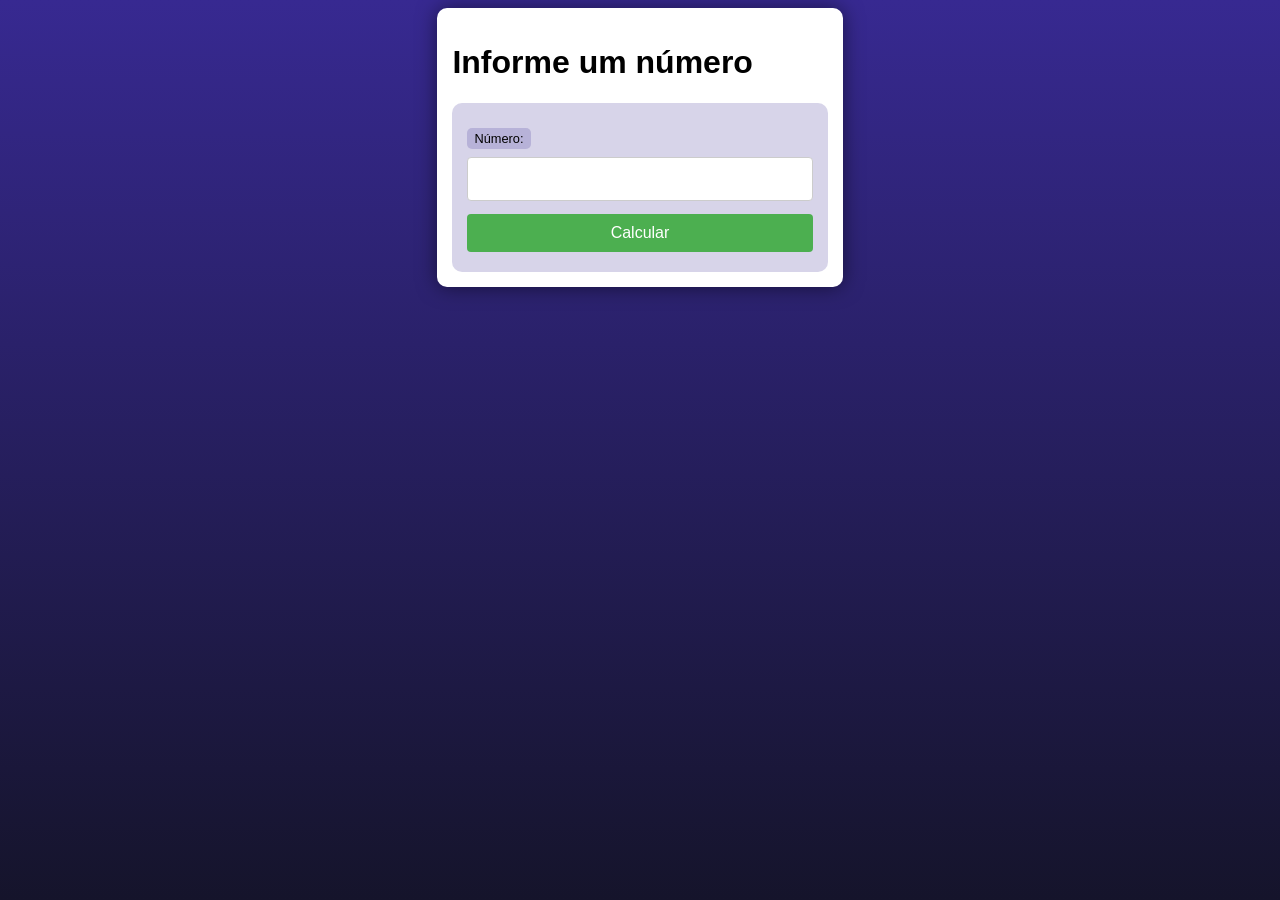
<file: correcao_desafios/d001/index.html>
<!DOCTYPE html>
<html lang="pt-br">
<head>
    <meta charset="UTF-8">
    <meta http-equiv="X-UA-Compatible" content="IE=edge">
    <meta name="viewport" content="width=device-width, initial-scale=1.0">
    <link rel="stylesheet" href="style.css">
    <title>Antecessor e Sucessor</title>
</head>
<body>
    <main>
        <h1>Informe um número</h1>
        <form action="antecessor_sucessor.php" method="get">
            <label for="num">Número: </label>
            <input type="number" name="num" id="num">
            <input type="submit" value="Calcular">
        </form>
    </main>
</body>
</html>
</file>
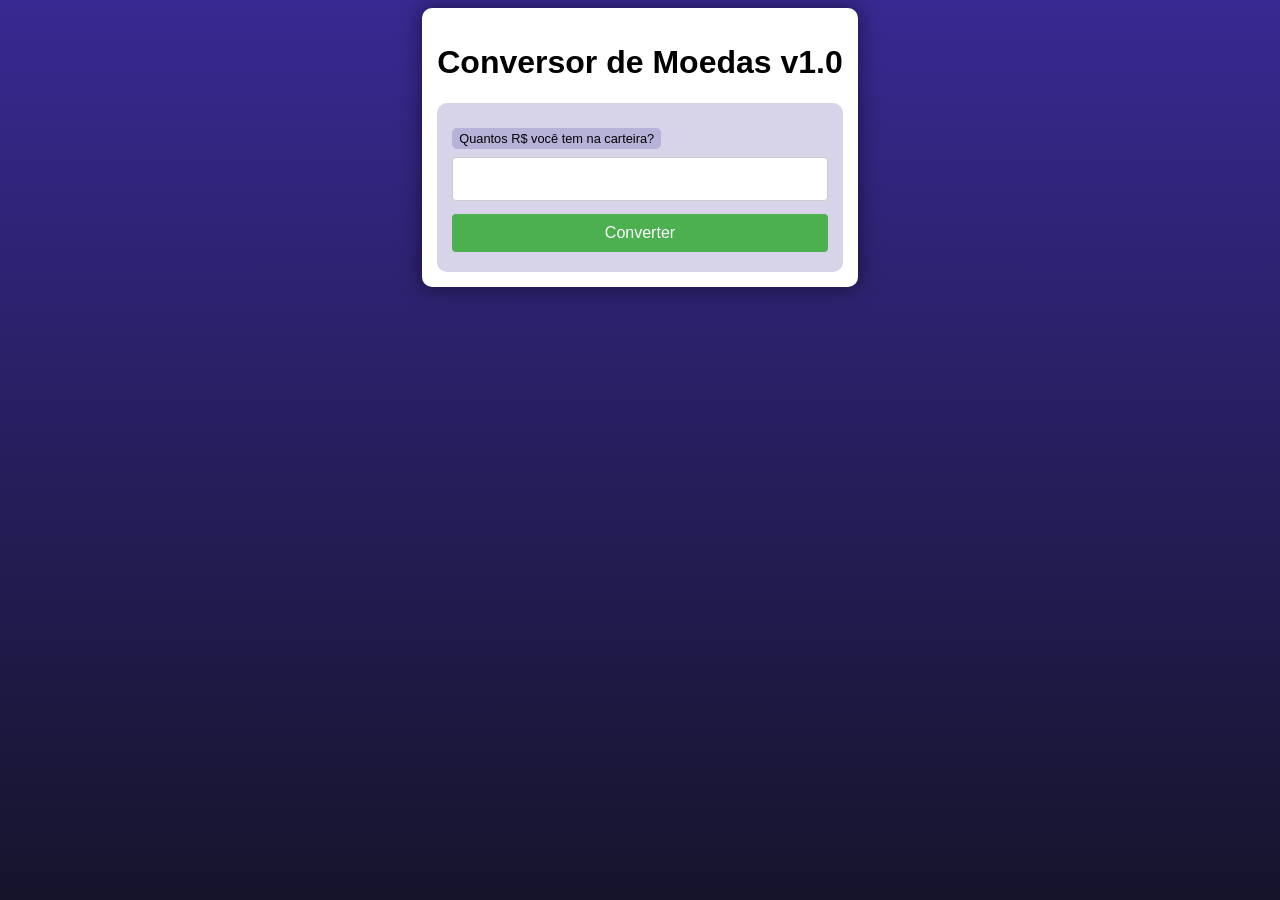
<file: correcao_desafios/d003/index.html>
<!DOCTYPE html>
<html lang="en">
<head>
    <meta charset="UTF-8">
    <meta http-equiv="X-UA-Compatible" content="IE=edge">
    <meta name="viewport" content="width=device-width, initial-scale=1.0">
    <title>Conversor de Moedas v1.0</title>
    <link rel="stylesheet" href="style.css">
</head>
<body>
    <main>
        <h1>Conversor de Moedas v1.0</h1>
        <form action="conversao_v1.php" method="get">
            <label for="din">Quantos R$ você tem na carteira?</label>
            <input type="number" name="din" id="din" step="0.01">
            <input type="submit" value="Converter">
        </form>
    </main>
</body>
</html>
</file>
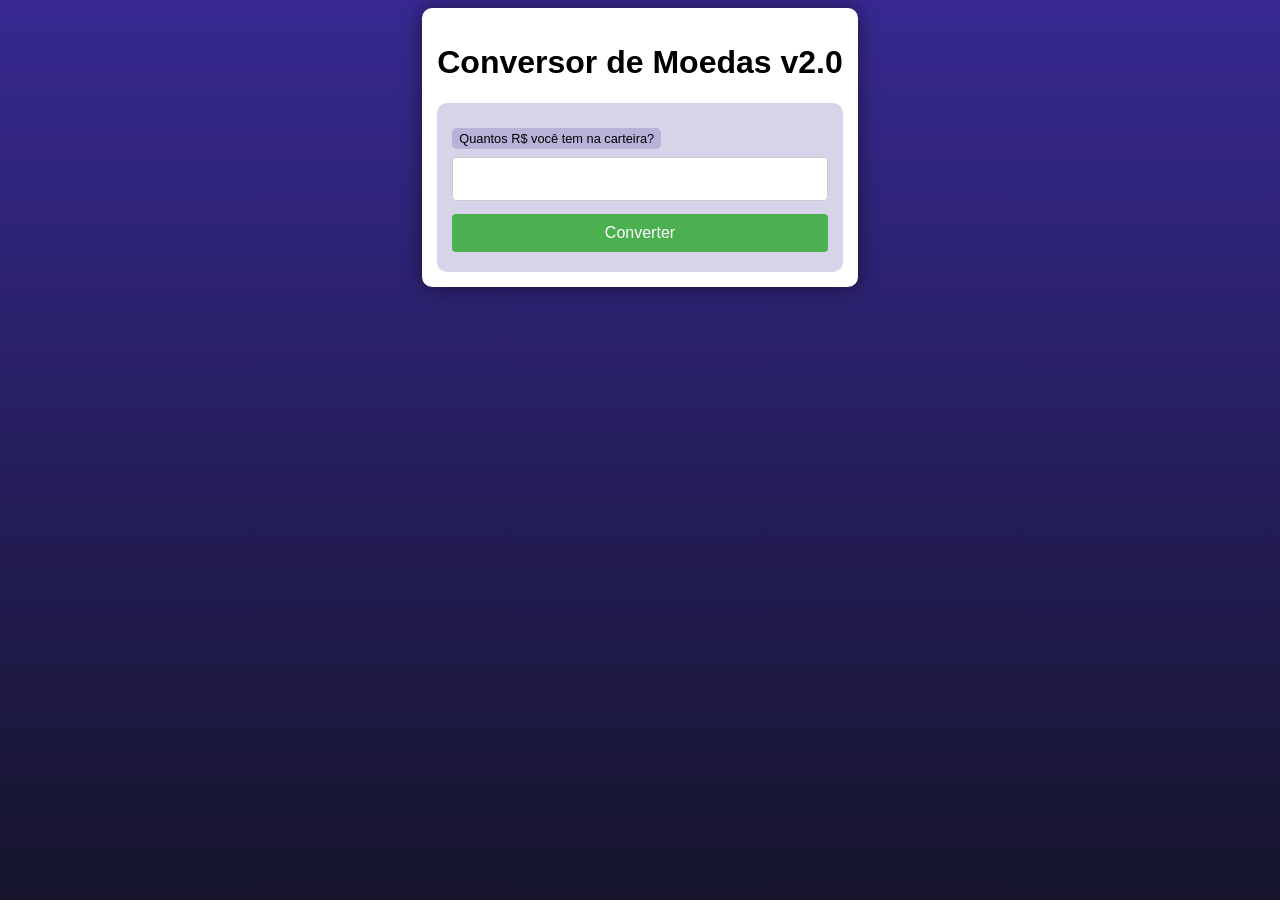
<file: correcao_desafios/d004/index.html>
<!DOCTYPE html>
<html lang="pt-br">
<head>
    <meta charset="UTF-8">
    <meta http-equiv="X-UA-Compatible" content="IE=edge">
    <meta name="viewport" content="width=device-width, initial-scale=1.0">
    <title>Conversor de Moedas v1.0</title>
    <link rel="stylesheet" href="style1.css">
</head>
<body>
    <main>
        <h1>Conversor de Moedas v2.0</h1>
        <form action="conversao_v2.php" method="get">
            <label for="din">Quantos R$ você tem na carteira?</label>
            <input type="number" name="din" id="din" step="0.01">
            <input type="submit" value="Converter">
            
        </form>
    </main>
</body>
</html>
</file>
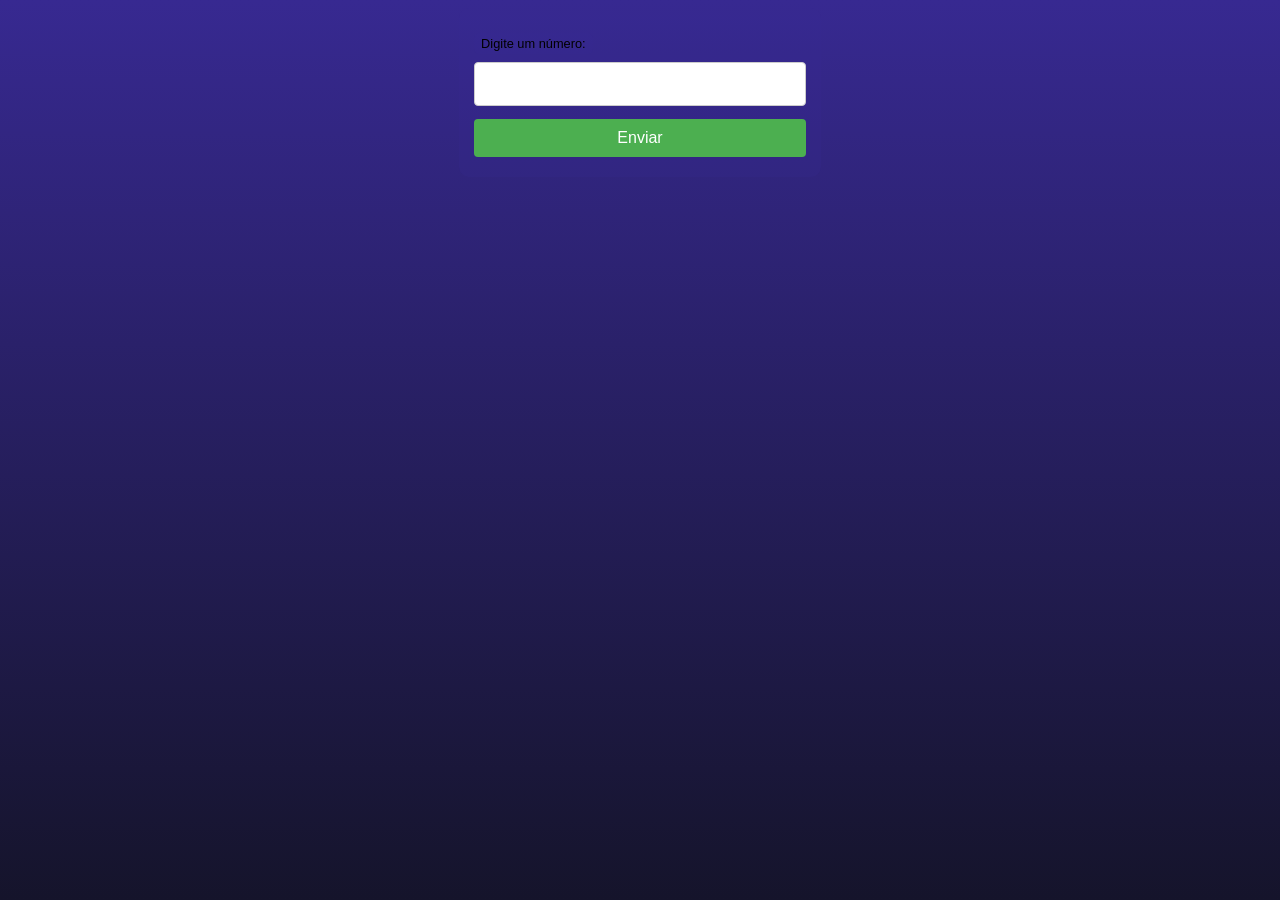
<file: desafios/desafio001/index.html>
<!DOCTYPE html>
<html lang="pt-br">
<head>
    <meta charset="UTF-8">
    <meta http-equiv="X-UA-Compatible" content="IE=edge">
    <meta name="viewport" content="width=device-width, initial-scale=1.0">
    <link rel="stylesheet" href="style.css">
    <title>Antecessor e Sucessor</title>
</head>
<body>
    <form action="index.php" method="get">
    <label for="numero">Digite um número: </label>
    <input type="number" name="numero">
    <input type="submit" value="Enviar">
    </form>
</body>
</html>
</file>
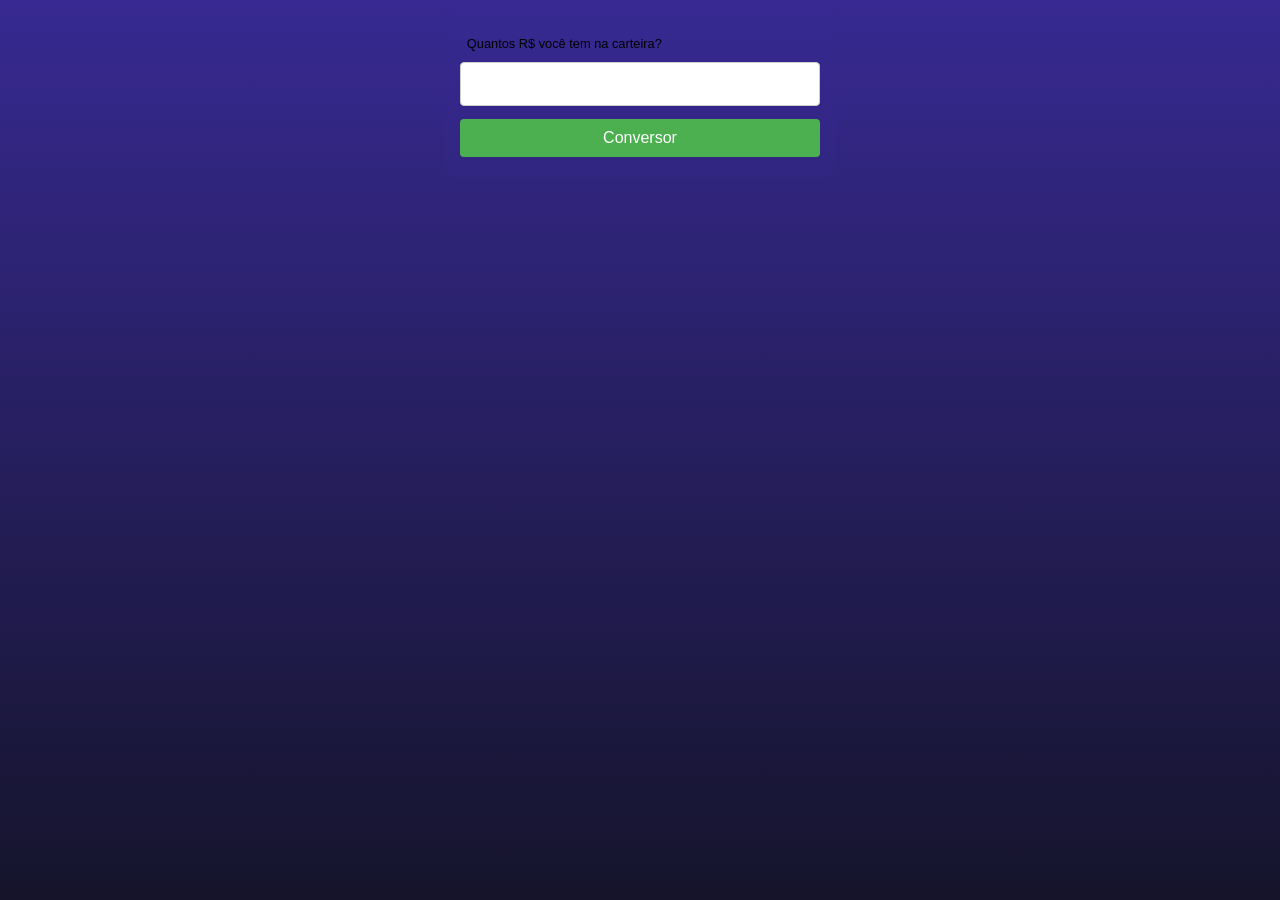
<file: desafios/desafio003/index.html>
<!DOCTYPE html>
<html lang="pt-br">
<head>
    <meta charset="UTF-8">
    <meta http-equiv="X-UA-Compatible" content="IE=edge">
    <meta name="viewport" content="width=device-width, initial-scale=1.0">
    <link rel="stylesheet" href="style.css">
    <title>Conversor de Moedas v1.0</title>
</head>
<body>
    <form action="conversao_v1.php" method="get">
    <label for="numero">Quantos R$ você tem na carteira? </label>
    <input type="text" name="numero">
    <input type="submit" value="Conversor">
    </form>
</body>
</html>
</file>
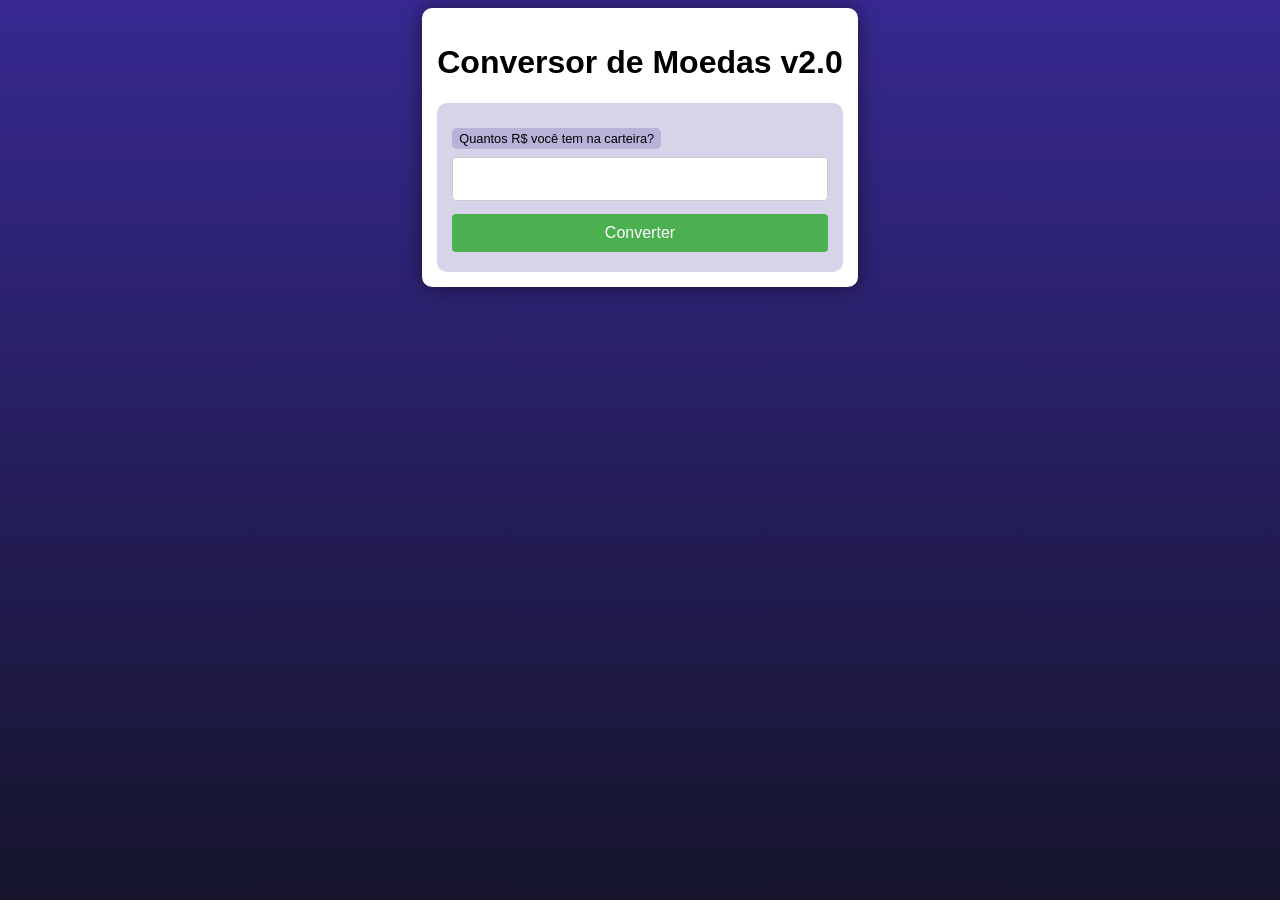
<file: desafios/desafio004/index.html>
<!DOCTYPE html>
<html lang="pt-br">
<head>
    <meta charset="UTF-8">
    <meta http-equiv="X-UA-Compatible" content="IE=edge">
    <meta name="viewport" content="width=device-width, initial-scale=1.0">
    <link rel="stylesheet" href="style.css">
    <title>Conversor de Moedas v2.0</title>
</head>
<body>
    <main>
        <h1>Conversor de Moedas v2.0</h1>
        <form action="conversao_v2.php" method="get">
            <label for="dinheiro">Quantos R$ você tem na carteira?</label>
            <input type="number" name="dinheiro" step="0.01">
            <input type="submit" value="Converter">
        </form>
    </main>
</body>
</html>
</file>
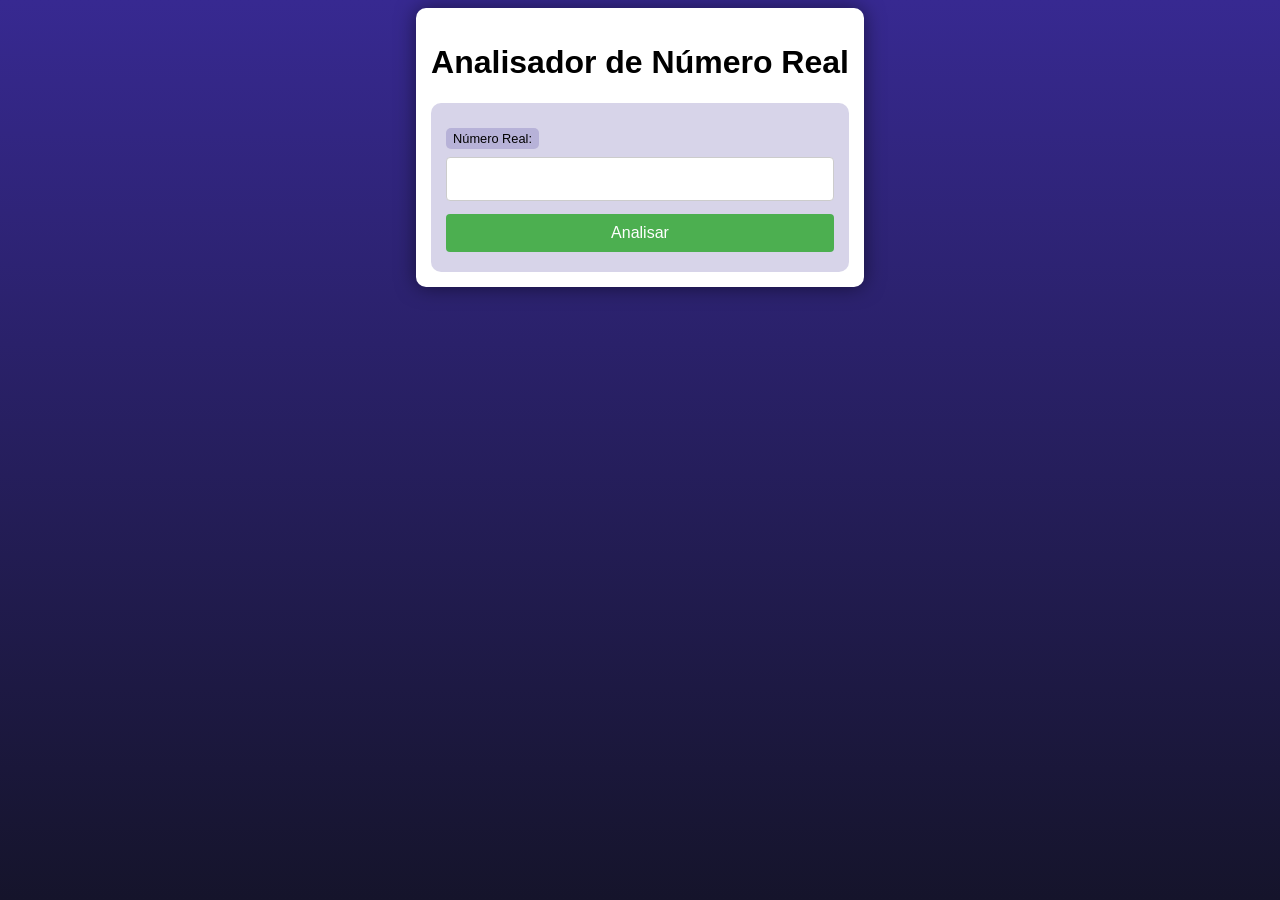
<file: desafios/desafio005/index.html>
<!DOCTYPE html>
<html lang="pt-br">
<head>
    <meta charset="UTF-8">
    <meta http-equiv="X-UA-Compatible" content="IE=edge">
    <meta name="viewport" content="width=device-width, initial-scale=1.0">
    <link rel="stylesheet" href="style.css">
    <title>Analisador de Número Real</title>
</head>
<body>
    <main>
        <h1>Analisador de Número Real</h1>
    <form action="analisa_numero.php" method="get">
        <label for="number">Número Real: </label>
        <input type="number" name="number" step="0.001">
        <input type="submit" value="Analisar">
    </form>
    </main>
    
</body>
</html>
</file>
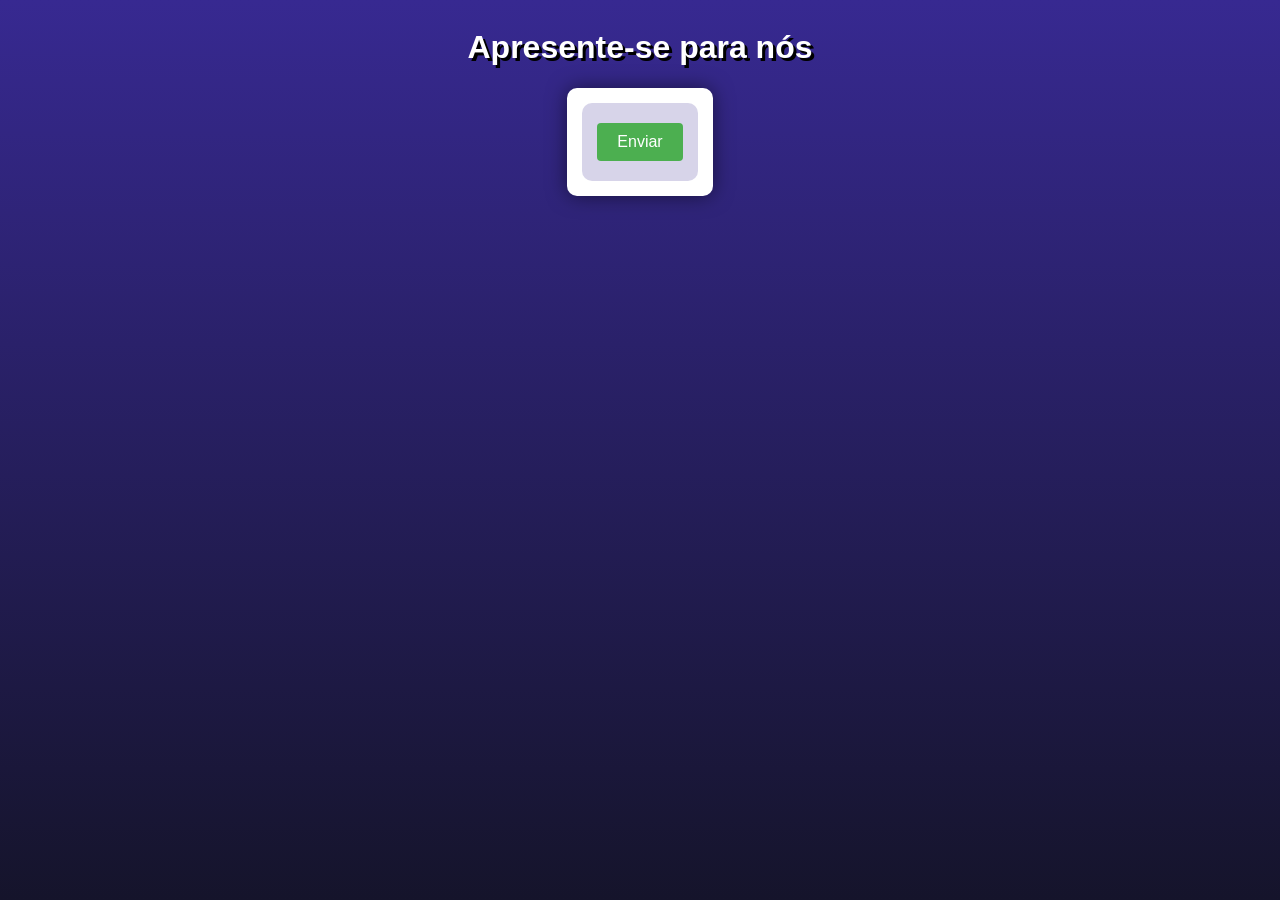
<file: exercicios/exe004/index.html>
<!DOCTYPE html>
<html lang="pt-br">
<head>
    <meta charset="UTF-8">
    <meta http-equiv="X-UA-Compatible" content="IE=edge">
    <meta name="viewport" content="width=device-width, initial-scale=1.0">
    <link rel="stylesheet" href="style.css">
    <title>Interação com Formulários</title>
</head>
<body>
    <header>
        <h1>Apresente-se para nós</h1>
    </header>
    <section>
        <form action="cad.php" method="get">
            <input type="submit" value="Enviar">
        </form>
    </section>
    
</body>
</html>
</file>
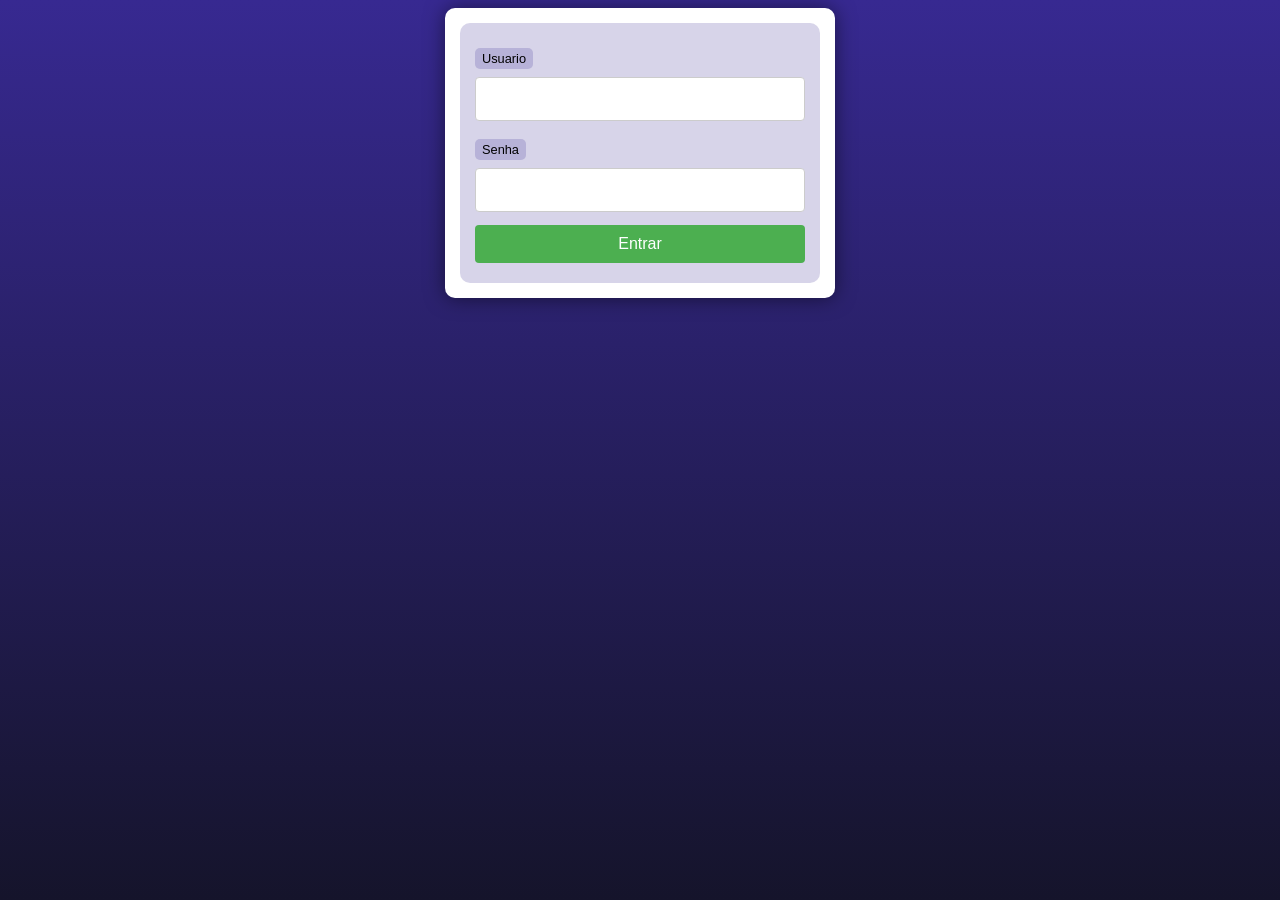
<file: exercicios/exe005/form.html>
<!DOCTYPE html>
<html lang="pt-br">
<head>
    <meta charset="UTF-8">
    <meta http-equiv="X-UA-Compatible" content="IE=edge">
    <meta name="viewport" content="width=device-width, initial-scale=1.0">
    <link rel="stylesheet" href="style.css">
    <title>Exercício PHP</title>
</head>
<body>
    <main>
        <form action="superglobais.php?tipo=Aluno&turno=Noite" method="post">
            <label for="usu">Usuario</label>
            <input type="text" name="usu" id="usu">
            <label for="sen">Senha</label>
            <input type="password" name="sen" id="sen">
            <input type="submit" value="Entrar">
        </form>
    </main>
</body>
</html>
</file>
<file: correcao_desafios/d001/style.css>
@charset "UTF-8";

* {
    font-family: Verdana, Geneva, Tahoma, sans-serif;
    box-sizing: border-box;
}

/* ELEMENTOS DA INTERFACE */

body {
    background-color: #15142b;
    background-image: linear-gradient(180deg, #372991, #15142b);
    background-repeat: no-repeat;
    background-position: center center;
    background-size: cover;
    background-attachment: fixed;

    display: flex;
    flex-direction: column;
    flex-wrap: nowrap;
    justify-content: center;
    align-items: center;
}

header, main, section, article {
    max-width: 700px;
}

header > h1 {
    color: white;
    text-shadow: 3px 3px 0px black;
}

main, section, article {
    background-color: white;
    padding: 15px;
    margin-bottom: 20px;
    border-radius: 10px;
    box-shadow: 0px 0px 20px rgba(0, 0, 0, 0.502);
}

footer {
    display: block;
    width: 100vw;
    background-color: #291f6c;
    color: white;
    text-align: center;
    margin-top: auto;
    padding: 5px;
}

p {
    text-align: justify;
    line-height: 1.5em;
}

h2, h3, h4 {
    color: #372991;
    margin: 0 0 10px 0;
}

a {
    color: #15142b;
    background-color: rgba(55, 41, 145, 0.1);
    padding: 0 3px;
    font-weight: 600;
    text-decoration: none;
    border-bottom: .5px dotted #372991;
}

a:hover {
    color: #372991;
    border-bottom: 1px solid #372991;
}

/* TABELAS E LISTAS */

table {
    min-width: 400px;
    border-spacing: 0px;
    border: 0.5px solid #372991;
    margin: 10px auto;
}

table th {
    background-color: #372991;
    color: white;
    padding: 5px;
    text-align: left;
}

table td {
    padding: 5px;
}

table tr {
    background-color: rgba(55, 41, 145, 0.05);
}

table tr:nth-child(odd) {
    background-color: rgba(55, 41, 145, 0.3);
}

table.divisao {
    border: 1px solid white;
}

table.divisao td {
    background-color: white;
    padding: 20px;
    text-align: center;
    font-size: 2.5em;
}

table.divisao  tr:nth-child(1) td:nth-child(2) {
    border-bottom: 3px solid black;
    border-left: 3px solid black;
}

table.divisao tr:nth-child(2) td:nth-child(2) {
    border-left: 3px solid black;
}

table.divisao tr:nth-child(2) td:nth-child(1) {
    text-decoration: underline;
}

ul > li::marker {
    color: #372991;
}

/* ELEMENTOS DE FORMULÁRIO */

form {
    background-color: rgba(55, 41, 145, 0.2);
    padding: 15px;
    border-radius: 10px;
}

form label {
    display: block;
    width: fit-content;
    font-size: 0.8em;
    font-weight: 100;
    background-color: rgba(55, 41, 145, 0.2);
    padding: 3px 7px;
    margin-top: 10px;
    margin-bottom: 0px;
    border-radius: 5px;
}

input[type=text], [type=number], select, input[type=date], input[type=date], input[type=datetime], input[type=email], input[type=month], input[type=password], input[type=range], input[type=tel], input[type=time], input[type=week] {
    width: 100%;
    padding: 12px 20px;
    font-size: 1em;
    margin: 8px 0;
    display: inline-block;
    border: 1px solid #ccc;
    border-radius: 4px;
    box-sizing: border-box;
}
  
input[type=submit] {
    width: 100%;
    background-color: #4CAF50;
    font-size: 1em;
    color: white;
    padding: 10px 20px;
    margin: 5px 0;
    border: none;
    border-radius: 4px;
    cursor: pointer;
}
  
input[type=submit]:hover {
    background-color: #45a049;
}

input[type=reset] {
    width: 100%;
    background-color: #eb9903;
    font-size: 1em;
    color: white;
    padding: 10px 20px;
    margin: 5px 0;
    border: none;
    border-radius: 4px;
    cursor: pointer;
}

input[type=reset]:hover {
    background-color: #c27013;
}

input[type=button], button {
    width: 100%;
    background-color: #372991;
    font-size: 1em;
    color: white;
    padding: 10px 20px;
    margin: 5px 0;
    border: none;
    border-radius: 4px;
    cursor: pointer;
}

input[type=button]:hover, button:hover {
    background-color: #291f6c;
}

fieldset {
    border: 0.5px dotted #372991;
}

fieldset > legend {
    font-size: 0.8em;
    font-weight: 100;
    background-color: rgba(55, 41, 145, 0.2);
    padding: 3px 7px;
    border-radius: 5px;
}

input[type=radio] + label, input[type=checkbox] + label {
    display: inline-block;
    font-size: 1em;
    background-color: rgba(0, 0, 0, 0);
}
</file>
<file: correcao_desafios/d003/style.css>
@charset "UTF-8";

* {
    font-family: Verdana, Geneva, Tahoma, sans-serif;
    box-sizing: border-box;
}

/* ELEMENTOS DA INTERFACE */

body {
    background-color: #15142b;
    background-image: linear-gradient(180deg, #372991, #15142b);
    background-repeat: no-repeat;
    background-position: center center;
    background-size: cover;
    background-attachment: fixed;

    display: flex;
    flex-direction: column;
    flex-wrap: nowrap;
    justify-content: center;
    align-items: center;
}

header, main, section, article {
    max-width: 700px;
}

header > h1 {
    color: white;
    text-shadow: 3px 3px 0px black;
}

main, section, article {
    background-color: white;
    padding: 15px;
    margin-bottom: 20px;
    border-radius: 10px;
    box-shadow: 0px 0px 20px rgba(0, 0, 0, 0.502);
}

footer {
    display: block;
    width: 100vw;
    background-color: #291f6c;
    color: white;
    text-align: center;
    margin-top: auto;
    padding: 5px;
}

p {
    text-align: justify;
    line-height: 1.5em;
}

h2, h3, h4 {
    color: #372991;
    margin: 0 0 10px 0;
}

a {
    color: #15142b;
    background-color: rgba(55, 41, 145, 0.1);
    padding: 0 3px;
    font-weight: 600;
    text-decoration: none;
    border-bottom: .5px dotted #372991;
}

a:hover {
    color: #372991;
    border-bottom: 1px solid #372991;
}

/* TABELAS E LISTAS */

table {
    min-width: 400px;
    border-spacing: 0px;
    border: 0.5px solid #372991;
    margin: 10px auto;
}

table th {
    background-color: #372991;
    color: white;
    padding: 5px;
    text-align: left;
}

table td {
    padding: 5px;
}

table tr {
    background-color: rgba(55, 41, 145, 0.05);
}

table tr:nth-child(odd) {
    background-color: rgba(55, 41, 145, 0.3);
}

table.divisao {
    border: 1px solid white;
}

table.divisao td {
    background-color: white;
    padding: 20px;
    text-align: center;
    font-size: 2.5em;
}

table.divisao  tr:nth-child(1) td:nth-child(2) {
    border-bottom: 3px solid black;
    border-left: 3px solid black;
}

table.divisao tr:nth-child(2) td:nth-child(2) {
    border-left: 3px solid black;
}

table.divisao tr:nth-child(2) td:nth-child(1) {
    text-decoration: underline;
}

ul > li::marker {
    color: #372991;
}

/* ELEMENTOS DE FORMULÁRIO */

form {
    background-color: rgba(55, 41, 145, 0.2);
    padding: 15px;
    border-radius: 10px;
}

form label {
    display: block;
    width: fit-content;
    font-size: 0.8em;
    font-weight: 100;
    background-color: rgba(55, 41, 145, 0.2);
    padding: 3px 7px;
    margin-top: 10px;
    margin-bottom: 0px;
    border-radius: 5px;
}

input[type=text], [type=number], select, input[type=date], input[type=date], input[type=datetime], input[type=email], input[type=month], input[type=password], input[type=range], input[type=tel], input[type=time], input[type=week] {
    width: 100%;
    padding: 12px 20px;
    font-size: 1em;
    margin: 8px 0;
    display: inline-block;
    border: 1px solid #ccc;
    border-radius: 4px;
    box-sizing: border-box;
}
  
input[type=submit] {
    width: 100%;
    background-color: #4CAF50;
    font-size: 1em;
    color: white;
    padding: 10px 20px;
    margin: 5px 0;
    border: none;
    border-radius: 4px;
    cursor: pointer;
}
  
input[type=submit]:hover {
    background-color: #45a049;
}

input[type=reset] {
    width: 100%;
    background-color: #eb9903;
    font-size: 1em;
    color: white;
    padding: 10px 20px;
    margin: 5px 0;
    border: none;
    border-radius: 4px;
    cursor: pointer;
}

input[type=reset]:hover {
    background-color: #c27013;
}

input[type=button], button {
    width: 100%;
    background-color: #372991;
    font-size: 1em;
    color: white;
    padding: 10px 20px;
    margin: 5px 0;
    border: none;
    border-radius: 4px;
    cursor: pointer;
}

input[type=button]:hover, button:hover {
    background-color: #291f6c;
}

fieldset {
    border: 0.5px dotted #372991;
}

fieldset > legend {
    font-size: 0.8em;
    font-weight: 100;
    background-color: rgba(55, 41, 145, 0.2);
    padding: 3px 7px;
    border-radius: 5px;
}

input[type=radio] + label, input[type=checkbox] + label {
    display: inline-block;
    font-size: 1em;
    background-color: rgba(0, 0, 0, 0);
}
</file>
<file: correcao_desafios/d004/style1.css>
@charset "UTF-8";

* {
    font-family: Verdana, Geneva, Tahoma, sans-serif;
    box-sizing: border-box;
}

/* ELEMENTOS DA INTERFACE */

body {
    background-color: #15142b;
    background-image: linear-gradient(180deg, #372991, #15142b);
    background-repeat: no-repeat;
    background-position: center center;
    background-size: cover;
    background-attachment: fixed;

    display: flex;
    flex-direction: column;
    flex-wrap: nowrap;
    justify-content: center;
    align-items: center;
}

header, main, section, article {
    max-width: 700px;
}

header > h1 {
    color: white;
    text-shadow: 3px 3px 0px black;
}

main, section, article {
    background-color: white;
    padding: 15px;
    margin-bottom: 20px;
    border-radius: 10px;
    box-shadow: 0px 0px 20px rgba(0, 0, 0, 0.502);
}

footer {
    display: block;
    width: 100vw;
    background-color: #291f6c;
    color: white;
    text-align: center;
    margin-top: auto;
    padding: 5px;
}

p {
    text-align: justify;
    line-height: 1.5em;
}

h2, h3, h4 {
    color: #372991;
    margin: 0 0 10px 0;
}

a {
    color: #15142b;
    background-color: rgba(55, 41, 145, 0.1);
    padding: 0 3px;
    font-weight: 600;
    text-decoration: none;
    border-bottom: .5px dotted #372991;
}

a:hover {
    color: #372991;
    border-bottom: 1px solid #372991;
}

/* TABELAS E LISTAS */

table {
    min-width: 400px;
    border-spacing: 0px;
    border: 0.5px solid #372991;
    margin: 10px auto;
}

table th {
    background-color: #372991;
    color: white;
    padding: 5px;
    text-align: left;
}

table td {
    padding: 5px;
}

table tr {
    background-color: rgba(55, 41, 145, 0.05);
}

table tr:nth-child(odd) {
    background-color: rgba(55, 41, 145, 0.3);
}

table.divisao {
    border: 1px solid white;
}

table.divisao td {
    background-color: white;
    padding: 20px;
    text-align: center;
    font-size: 2.5em;
}

table.divisao  tr:nth-child(1) td:nth-child(2) {
    border-bottom: 3px solid black;
    border-left: 3px solid black;
}

table.divisao tr:nth-child(2) td:nth-child(2) {
    border-left: 3px solid black;
}

table.divisao tr:nth-child(2) td:nth-child(1) {
    text-decoration: underline;
}

ul > li::marker {
    color: #372991;
}

/* ELEMENTOS DE FORMULÁRIO */

form {
    background-color: rgba(55, 41, 145, 0.2);
    padding: 15px;
    border-radius: 10px;
}

form label {
    display: block;
    width: fit-content;
    font-size: 0.8em;
    font-weight: 100;
    background-color: rgba(55, 41, 145, 0.2);
    padding: 3px 7px;
    margin-top: 10px;
    margin-bottom: 0px;
    border-radius: 5px;
}

input[type=text], [type=number], select, input[type=date], input[type=date], input[type=datetime], input[type=email], input[type=month], input[type=password], input[type=range], input[type=tel], input[type=time], input[type=week] {
    width: 100%;
    padding: 12px 20px;
    font-size: 1em;
    margin: 8px 0;
    display: inline-block;
    border: 1px solid #ccc;
    border-radius: 4px;
    box-sizing: border-box;
}
  
input[type=submit] {
    width: 100%;
    background-color: #4CAF50;
    font-size: 1em;
    color: white;
    padding: 10px 20px;
    margin: 5px 0;
    border: none;
    border-radius: 4px;
    cursor: pointer;
}
  
input[type=submit]:hover {
    background-color: #45a049;
}

input[type=reset] {
    width: 100%;
    background-color: #eb9903;
    font-size: 1em;
    color: white;
    padding: 10px 20px;
    margin: 5px 0;
    border: none;
    border-radius: 4px;
    cursor: pointer;
}

input[type=reset]:hover {
    background-color: #c27013;
}

input[type=button], button {
    width: 100%;
    background-color: #372991;
    font-size: 1em;
    color: white;
    padding: 10px 20px;
    margin: 5px 0;
    border: none;
    border-radius: 4px;
    cursor: pointer;
}

input[type=button]:hover, button:hover {
    background-color: #291f6c;
}

fieldset {
    border: 0.5px dotted #372991;
}

fieldset > legend {
    font-size: 0.8em;
    font-weight: 100;
    background-color: rgba(55, 41, 145, 0.2);
    padding: 3px 7px;
    border-radius: 5px;
}

input[type=radio] + label, input[type=checkbox] + label {
    display: inline-block;
    font-size: 1em;
    background-color: rgba(0, 0, 0, 0);
}
</file>
<file: desafios/desafio001/style.css>
@charset "UTF-8";

* {
    font-family: Verdana, Geneva, Tahoma, sans-serif;
    box-sizing: border-box;
}

/* ELEMENTOS DA INTERFACE */

body {
    background-color: #15142b;
    background-image: linear-gradient(180deg, #372991, #15142b);
    background-repeat: no-repeat;
    background-position: center center;
    background-size: cover;
    background-attachment: fixed;

    display: flex;
    flex-direction: column;
    flex-wrap: nowrap;
    justify-content: center;
    align-items: center;
}

header, main, section, article {
    max-width: 700px;
}

header > h1 {
    color: white;
    text-shadow: 3px 3px 0px black;
}

main, section, article {
    background-color: white;
    padding: 15px;
    margin-bottom: 20px;
    border-radius: 10px;
    box-shadow: 0px 0px 20px rgba(0, 0, 0, 0.502);
}

footer {
    display: block;
    width: 100vw;
    background-color: #291f6c;
    color: white;
    text-align: center;
    margin-top: auto;
    padding: 5px;
}

p {
    text-align: justify;
    line-height: 1.5em;
}

h2, h3, h4 {
    color: #372991;
    margin: 0 0 10px 0;
}

a {
    color: #15142b;
    background-color: rgba(55, 41, 145, 0.1);
    padding: 0 3px;
    font-weight: 600;
    text-decoration: none;
    border-bottom: .5px dotted #372991;
}

a:hover {
    color: #372991;
    border-bottom: 1px solid #372991;
}

/* TABELAS E LISTAS */

table {
    min-width: 400px;
    border-spacing: 0px;
    border: 0.5px solid #372991;
    margin: 10px auto;
}

table th {
    background-color: #372991;
    color: white;
    padding: 5px;
    text-align: left;
}

table td {
    padding: 5px;
}

table tr {
    background-color: rgba(55, 41, 145, 0.05);
}

table tr:nth-child(odd) {
    background-color: rgba(55, 41, 145, 0.3);
}

table.divisao {
    border: 1px solid white;
}

table.divisao td {
    background-color: white;
    padding: 20px;
    text-align: center;
    font-size: 2.5em;
}

table.divisao  tr:nth-child(1) td:nth-child(2) {
    border-bottom: 3px solid black;
    border-left: 3px solid black;
}

table.divisao tr:nth-child(2) td:nth-child(2) {
    border-left: 3px solid black;
}

table.divisao tr:nth-child(2) td:nth-child(1) {
    text-decoration: underline;
}

ul > li::marker {
    color: #372991;
}

/* ELEMENTOS DE FORMULÁRIO */

form {
    background-color: rgba(55, 41, 145, 0.2);
    padding: 15px;
    border-radius: 10px;
}

form label {
    display: block;
    width: fit-content;
    font-size: 0.8em;
    font-weight: 100;
    background-color: rgba(55, 41, 145, 0.2);
    padding: 3px 7px;
    margin-top: 10px;
    margin-bottom: 0px;
    border-radius: 5px;
}

input[type=text], [type=number], select, input[type=date], input[type=date], input[type=datetime], input[type=email], input[type=month], input[type=password], input[type=range], input[type=tel], input[type=time], input[type=week] {
    width: 100%;
    padding: 12px 20px;
    font-size: 1em;
    margin: 8px 0;
    display: inline-block;
    border: 1px solid #ccc;
    border-radius: 4px;
    box-sizing: border-box;
}
  
input[type=submit] {
    width: 100%;
    background-color: #4CAF50;
    font-size: 1em;
    color: white;
    padding: 10px 20px;
    margin: 5px 0;
    border: none;
    border-radius: 4px;
    cursor: pointer;
}
  
input[type=submit]:hover {
    background-color: #45a049;
}

input[type=reset] {
    width: 100%;
    background-color: #eb9903;
    font-size: 1em;
    color: white;
    padding: 10px 20px;
    margin: 5px 0;
    border: none;
    border-radius: 4px;
    cursor: pointer;
}

input[type=reset]:hover {
    background-color: #c27013;
}

input[type=button], button {
    width: 100%;
    background-color: #372991;
    font-size: 1em;
    color: white;
    padding: 10px 20px;
    margin: 5px 0;
    border: none;
    border-radius: 4px;
    cursor: pointer;
}

input[type=button]:hover, button:hover {
    background-color: #291f6c;
}

fieldset {
    border: 0.5px dotted #372991;
}

fieldset > legend {
    font-size: 0.8em;
    font-weight: 100;
    background-color: rgba(55, 41, 145, 0.2);
    padding: 3px 7px;
    border-radius: 5px;
}

input[type=radio] + label, input[type=checkbox] + label {
    display: inline-block;
    font-size: 1em;
    background-color: rgba(0, 0, 0, 0);
}
</file>
<file: desafios/desafio003/style.css>
@charset "UTF-8";

* {
    font-family: Verdana, Geneva, Tahoma, sans-serif;
    box-sizing: border-box;
}

/* ELEMENTOS DA INTERFACE */

body {
    background-color: #15142b;
    background-image: linear-gradient(180deg, #372991, #15142b);
    background-repeat: no-repeat;
    background-position: center center;
    background-size: cover;
    background-attachment: fixed;

    display: flex;
    flex-direction: column;
    flex-wrap: nowrap;
    justify-content: center;
    align-items: center;
}

header, main, section, article {
    max-width: 700px;
}

header > h1 {
    color: white;
    text-shadow: 3px 3px 0px black;
}

main, section, article {
    background-color: white;
    padding: 15px;
    margin-bottom: 20px;
    border-radius: 10px;
    box-shadow: 0px 0px 20px rgba(0, 0, 0, 0.502);
}

footer {
    display: block;
    width: 100vw;
    background-color: #291f6c;
    color: white;
    text-align: center;
    margin-top: auto;
    padding: 5px;
}

p {
    text-align: justify;
    line-height: 1.5em;
}

h2, h3, h4 {
    color: #372991;
    margin: 0 0 10px 0;
}

a {
    color: #15142b;
    background-color: rgba(55, 41, 145, 0.1);
    padding: 0 3px;
    font-weight: 600;
    text-decoration: none;
    border-bottom: .5px dotted #372991;
}

a:hover {
    color: #372991;
    border-bottom: 1px solid #372991;
}

/* TABELAS E LISTAS */

table {
    min-width: 400px;
    border-spacing: 0px;
    border: 0.5px solid #372991;
    margin: 10px auto;
}

table th {
    background-color: #372991;
    color: white;
    padding: 5px;
    text-align: left;
}

table td {
    padding: 5px;
}

table tr {
    background-color: rgba(55, 41, 145, 0.05);
}

table tr:nth-child(odd) {
    background-color: rgba(55, 41, 145, 0.3);
}

table.divisao {
    border: 1px solid white;
}

table.divisao td {
    background-color: white;
    padding: 20px;
    text-align: center;
    font-size: 2.5em;
}

table.divisao  tr:nth-child(1) td:nth-child(2) {
    border-bottom: 3px solid black;
    border-left: 3px solid black;
}

table.divisao tr:nth-child(2) td:nth-child(2) {
    border-left: 3px solid black;
}

table.divisao tr:nth-child(2) td:nth-child(1) {
    text-decoration: underline;
}

ul > li::marker {
    color: #372991;
}

/* ELEMENTOS DE FORMULÁRIO */

form {
    background-color: rgba(55, 41, 145, 0.2);
    padding: 15px;
    border-radius: 10px;
}

form label {
    display: block;
    width: fit-content;
    font-size: 0.8em;
    font-weight: 100;
    background-color: rgba(55, 41, 145, 0.2);
    padding: 3px 7px;
    margin-top: 10px;
    margin-bottom: 0px;
    border-radius: 5px;
}

input[type=text], [type=number], select, input[type=date], input[type=date], input[type=datetime], input[type=email], input[type=month], input[type=password], input[type=range], input[type=tel], input[type=time], input[type=week] {
    width: 100%;
    padding: 12px 20px;
    font-size: 1em;
    margin: 8px 0;
    display: inline-block;
    border: 1px solid #ccc;
    border-radius: 4px;
    box-sizing: border-box;
}
  
input[type=submit] {
    width: 100%;
    background-color: #4CAF50;
    font-size: 1em;
    color: white;
    padding: 10px 20px;
    margin: 5px 0;
    border: none;
    border-radius: 4px;
    cursor: pointer;
}
  
input[type=submit]:hover {
    background-color: #45a049;
}

input[type=reset] {
    width: 100%;
    background-color: #eb9903;
    font-size: 1em;
    color: white;
    padding: 10px 20px;
    margin: 5px 0;
    border: none;
    border-radius: 4px;
    cursor: pointer;
}

input[type=reset]:hover {
    background-color: #c27013;
}

input[type=button], button {
    width: 100%;
    background-color: #372991;
    font-size: 1em;
    color: white;
    padding: 10px 20px;
    margin: 5px 0;
    border: none;
    border-radius: 4px;
    cursor: pointer;
}

input[type=button]:hover, button:hover {
    background-color: #291f6c;
}

fieldset {
    border: 0.5px dotted #372991;
}

fieldset > legend {
    font-size: 0.8em;
    font-weight: 100;
    background-color: rgba(55, 41, 145, 0.2);
    padding: 3px 7px;
    border-radius: 5px;
}

input[type=radio] + label, input[type=checkbox] + label {
    display: inline-block;
    font-size: 1em;
    background-color: rgba(0, 0, 0, 0);
}
</file>
<file: desafios/desafio004/style.css>
@charset "UTF-8";

* {
    font-family: Verdana, Geneva, Tahoma, sans-serif;
    box-sizing: border-box;
}

/* ELEMENTOS DA INTERFACE */

body {
    background-color: #15142b;
    background-image: linear-gradient(180deg, #372991, #15142b);
    background-repeat: no-repeat;
    background-position: center center;
    background-size: cover;
    background-attachment: fixed;

    display: flex;
    flex-direction: column;
    flex-wrap: nowrap;
    justify-content: center;
    align-items: center;
}

header, main, section, article {
    max-width: 700px;
}

header > h1 {
    color: white;
    text-shadow: 3px 3px 0px black;
}

main, section, article {
    background-color: white;
    padding: 15px;
    margin-bottom: 20px;
    border-radius: 10px;
    box-shadow: 0px 0px 20px rgba(0, 0, 0, 0.502);
}

footer {
    display: block;
    width: 100vw;
    background-color: #291f6c;
    color: white;
    text-align: center;
    margin-top: auto;
    padding: 5px;
}

p {
    text-align: justify;
    line-height: 1.5em;
}

h2, h3, h4 {
    color: #372991;
    margin: 0 0 10px 0;
}

a {
    color: #15142b;
    background-color: rgba(55, 41, 145, 0.1);
    padding: 0 3px;
    font-weight: 600;
    text-decoration: none;
    border-bottom: .5px dotted #372991;
}

a:hover {
    color: #372991;
    border-bottom: 1px solid #372991;
}

/* TABELAS E LISTAS */

table {
    min-width: 400px;
    border-spacing: 0px;
    border: 0.5px solid #372991;
    margin: 10px auto;
}

table th {
    background-color: #372991;
    color: white;
    padding: 5px;
    text-align: left;
}

table td {
    padding: 5px;
}

table tr {
    background-color: rgba(55, 41, 145, 0.05);
}

table tr:nth-child(odd) {
    background-color: rgba(55, 41, 145, 0.3);
}

table.divisao {
    border: 1px solid white;
}

table.divisao td {
    background-color: white;
    padding: 20px;
    text-align: center;
    font-size: 2.5em;
}

table.divisao  tr:nth-child(1) td:nth-child(2) {
    border-bottom: 3px solid black;
    border-left: 3px solid black;
}

table.divisao tr:nth-child(2) td:nth-child(2) {
    border-left: 3px solid black;
}

table.divisao tr:nth-child(2) td:nth-child(1) {
    text-decoration: underline;
}

ul > li::marker {
    color: #372991;
}

/* ELEMENTOS DE FORMULÁRIO */

form {
    background-color: rgba(55, 41, 145, 0.2);
    padding: 15px;
    border-radius: 10px;
}

form label {
    display: block;
    width: fit-content;
    font-size: 0.8em;
    font-weight: 100;
    background-color: rgba(55, 41, 145, 0.2);
    padding: 3px 7px;
    margin-top: 10px;
    margin-bottom: 0px;
    border-radius: 5px;
}

input[type=text], [type=number], select, input[type=date], input[type=date], input[type=datetime], input[type=email], input[type=month], input[type=password], input[type=range], input[type=tel], input[type=time], input[type=week] {
    width: 100%;
    padding: 12px 20px;
    font-size: 1em;
    margin: 8px 0;
    display: inline-block;
    border: 1px solid #ccc;
    border-radius: 4px;
    box-sizing: border-box;
}
  
input[type=submit] {
    width: 100%;
    background-color: #4CAF50;
    font-size: 1em;
    color: white;
    padding: 10px 20px;
    margin: 5px 0;
    border: none;
    border-radius: 4px;
    cursor: pointer;
}
  
input[type=submit]:hover {
    background-color: #45a049;
}

input[type=reset] {
    width: 100%;
    background-color: #eb9903;
    font-size: 1em;
    color: white;
    padding: 10px 20px;
    margin: 5px 0;
    border: none;
    border-radius: 4px;
    cursor: pointer;
}

input[type=reset]:hover {
    background-color: #c27013;
}

input[type=button], button {
    width: 100%;
    background-color: #372991;
    font-size: 1em;
    color: white;
    padding: 10px 20px;
    margin: 5px 0;
    border: none;
    border-radius: 4px;
    cursor: pointer;
}

input[type=button]:hover, button:hover {
    background-color: #291f6c;
}

fieldset {
    border: 0.5px dotted #372991;
}

fieldset > legend {
    font-size: 0.8em;
    font-weight: 100;
    background-color: rgba(55, 41, 145, 0.2);
    padding: 3px 7px;
    border-radius: 5px;
}

input[type=radio] + label, input[type=checkbox] + label {
    display: inline-block;
    font-size: 1em;
    background-color: rgba(0, 0, 0, 0);
}
</file>
<file: desafios/desafio005/style.css>
@charset "UTF-8";

* {
    font-family: Verdana, Geneva, Tahoma, sans-serif;
    box-sizing: border-box;
}

/* ELEMENTOS DA INTERFACE */

body {
    background-color: #15142b;
    background-image: linear-gradient(180deg, #372991, #15142b);
    background-repeat: no-repeat;
    background-position: center center;
    background-size: cover;
    background-attachment: fixed;

    display: flex;
    flex-direction: column;
    flex-wrap: nowrap;
    justify-content: center;
    align-items: center;
}

header, main, section, article {
    max-width: 700px;
}

header > h1 {
    color: white;
    text-shadow: 3px 3px 0px black;
}

main, section, article {
    background-color: white;
    padding: 15px;
    margin-bottom: 20px;
    border-radius: 10px;
    box-shadow: 0px 0px 20px rgba(0, 0, 0, 0.502);
}

footer {
    display: block;
    width: 100vw;
    background-color: #291f6c;
    color: white;
    text-align: center;
    margin-top: auto;
    padding: 5px;
}

p {
    text-align: justify;
    line-height: 1.5em;
}

h2, h3, h4 {
    color: #372991;
    margin: 0 0 10px 0;
}

a {
    color: #15142b;
    background-color: rgba(55, 41, 145, 0.1);
    padding: 0 3px;
    font-weight: 600;
    text-decoration: none;
    border-bottom: .5px dotted #372991;
}

a:hover {
    color: #372991;
    border-bottom: 1px solid #372991;
}

/* TABELAS E LISTAS */

table {
    min-width: 400px;
    border-spacing: 0px;
    border: 0.5px solid #372991;
    margin: 10px auto;
}

table th {
    background-color: #372991;
    color: white;
    padding: 5px;
    text-align: left;
}

table td {
    padding: 5px;
}

table tr {
    background-color: rgba(55, 41, 145, 0.05);
}

table tr:nth-child(odd) {
    background-color: rgba(55, 41, 145, 0.3);
}

table.divisao {
    border: 1px solid white;
}

table.divisao td {
    background-color: white;
    padding: 20px;
    text-align: center;
    font-size: 2.5em;
}

table.divisao  tr:nth-child(1) td:nth-child(2) {
    border-bottom: 3px solid black;
    border-left: 3px solid black;
}

table.divisao tr:nth-child(2) td:nth-child(2) {
    border-left: 3px solid black;
}

table.divisao tr:nth-child(2) td:nth-child(1) {
    text-decoration: underline;
}

ul > li::marker {
    color: #372991;
}

/* ELEMENTOS DE FORMULÁRIO */

form {
    background-color: rgba(55, 41, 145, 0.2);
    padding: 15px;
    border-radius: 10px;
}

form label {
    display: block;
    width: fit-content;
    font-size: 0.8em;
    font-weight: 100;
    background-color: rgba(55, 41, 145, 0.2);
    padding: 3px 7px;
    margin-top: 10px;
    margin-bottom: 0px;
    border-radius: 5px;
}

input[type=text], [type=number], select, input[type=date], input[type=date], input[type=datetime], input[type=email], input[type=month], input[type=password], input[type=range], input[type=tel], input[type=time], input[type=week] {
    width: 100%;
    padding: 12px 20px;
    font-size: 1em;
    margin: 8px 0;
    display: inline-block;
    border: 1px solid #ccc;
    border-radius: 4px;
    box-sizing: border-box;
}
  
input[type=submit] {
    width: 100%;
    background-color: #4CAF50;
    font-size: 1em;
    color: white;
    padding: 10px 20px;
    margin: 5px 0;
    border: none;
    border-radius: 4px;
    cursor: pointer;
}
  
input[type=submit]:hover {
    background-color: #45a049;
}

input[type=reset] {
    width: 100%;
    background-color: #eb9903;
    font-size: 1em;
    color: white;
    padding: 10px 20px;
    margin: 5px 0;
    border: none;
    border-radius: 4px;
    cursor: pointer;
}

input[type=reset]:hover {
    background-color: #c27013;
}

input[type=button], button {
    width: 100%;
    background-color: #372991;
    font-size: 1em;
    color: white;
    padding: 10px 20px;
    margin: 5px 0;
    border: none;
    border-radius: 4px;
    cursor: pointer;
}

input[type=button]:hover, button:hover {
    background-color: #291f6c;
}

fieldset {
    border: 0.5px dotted #372991;
}

fieldset > legend {
    font-size: 0.8em;
    font-weight: 100;
    background-color: rgba(55, 41, 145, 0.2);
    padding: 3px 7px;
    border-radius: 5px;
}

input[type=radio] + label, input[type=checkbox] + label {
    display: inline-block;
    font-size: 1em;
    background-color: rgba(0, 0, 0, 0);
}
</file>
<file: exercicios/exe004/style.css>
@charset "UTF-8";

* {
    font-family: Verdana, Geneva, Tahoma, sans-serif;
    box-sizing: border-box;
}

/* ELEMENTOS DA INTERFACE */

body {
    background-color: #15142b;
    background-image: linear-gradient(180deg, #372991, #15142b);
    background-repeat: no-repeat;
    background-position: center center;
    background-size: cover;
    background-attachment: fixed;

    display: flex;
    flex-direction: column;
    flex-wrap: nowrap;
    justify-content: center;
    align-items: center;
}

header, main, section, article {
    max-width: 700px;
}

header > h1 {
    color: white;
    text-shadow: 3px 3px 0px black;
}

main, section, article {
    background-color: white;
    padding: 15px;
    margin-bottom: 20px;
    border-radius: 10px;
    box-shadow: 0px 0px 20px rgba(0, 0, 0, 0.502);
}

footer {
    display: block;
    width: 100vw;
    background-color: #291f6c;
    color: white;
    text-align: center;
    margin-top: auto;
    padding: 5px;
}

p {
    text-align: justify;
    line-height: 1.5em;
}

h2, h3, h4 {
    color: #372991;
    margin: 0 0 10px 0;
}

a {
    color: #15142b;
    background-color: rgba(55, 41, 145, 0.1);
    padding: 0 3px;
    font-weight: 600;
    text-decoration: none;
    border-bottom: .5px dotted #372991;
}

a:hover {
    color: #372991;
    border-bottom: 1px solid #372991;
}

/* TABELAS E LISTAS */

table {
    min-width: 400px;
    border-spacing: 0px;
    border: 0.5px solid #372991;
    margin: 10px auto;
}

table th {
    background-color: #372991;
    color: white;
    padding: 5px;
    text-align: left;
}

table td {
    padding: 5px;
}

table tr {
    background-color: rgba(55, 41, 145, 0.05);
}

table tr:nth-child(odd) {
    background-color: rgba(55, 41, 145, 0.3);
}

table.divisao {
    border: 1px solid white;
}

table.divisao td {
    background-color: white;
    padding: 20px;
    text-align: center;
    font-size: 2.5em;
}

table.divisao  tr:nth-child(1) td:nth-child(2) {
    border-bottom: 3px solid black;
    border-left: 3px solid black;
}

table.divisao tr:nth-child(2) td:nth-child(2) {
    border-left: 3px solid black;
}

table.divisao tr:nth-child(2) td:nth-child(1) {
    text-decoration: underline;
}

ul > li::marker {
    color: #372991;
}

/* ELEMENTOS DE FORMULÁRIO */

form {
    background-color: rgba(55, 41, 145, 0.2);
    padding: 15px;
    border-radius: 10px;
}

form label {
    display: block;
    width: fit-content;
    font-size: 0.8em;
    font-weight: 100;
    background-color: rgba(55, 41, 145, 0.2);
    padding: 3px 7px;
    margin-top: 10px;
    margin-bottom: 0px;
    border-radius: 5px;
}

input[type=text], [type=number], select, input[type=date], input[type=date], input[type=datetime], input[type=email], input[type=month], input[type=password], input[type=range], input[type=tel], input[type=time], input[type=week] {
    width: 100%;
    padding: 12px 20px;
    font-size: 1em;
    margin: 8px 0;
    display: inline-block;
    border: 1px solid #ccc;
    border-radius: 4px;
    box-sizing: border-box;
}
  
input[type=submit] {
    width: 100%;
    background-color: #4CAF50;
    font-size: 1em;
    color: white;
    padding: 10px 20px;
    margin: 5px 0;
    border: none;
    border-radius: 4px;
    cursor: pointer;
}
  
input[type=submit]:hover {
    background-color: #45a049;
}

input[type=reset] {
    width: 100%;
    background-color: #eb9903;
    font-size: 1em;
    color: white;
    padding: 10px 20px;
    margin: 5px 0;
    border: none;
    border-radius: 4px;
    cursor: pointer;
}

input[type=reset]:hover {
    background-color: #c27013;
}

input[type=button], button {
    width: 100%;
    background-color: #372991;
    font-size: 1em;
    color: white;
    padding: 10px 20px;
    margin: 5px 0;
    border: none;
    border-radius: 4px;
    cursor: pointer;
}

input[type=button]:hover, button:hover {
    background-color: #291f6c;
}

fieldset {
    border: 0.5px dotted #372991;
}

fieldset > legend {
    font-size: 0.8em;
    font-weight: 100;
    background-color: rgba(55, 41, 145, 0.2);
    padding: 3px 7px;
    border-radius: 5px;
}

input[type=radio] + label, input[type=checkbox] + label {
    display: inline-block;
    font-size: 1em;
    background-color: rgba(0, 0, 0, 0);
}
</file>
<file: exercicios/exe005/style.css>
@charset "UTF-8";

* {
    font-family: Verdana, Geneva, Tahoma, sans-serif;
    box-sizing: border-box;
}

/* ELEMENTOS DA INTERFACE */

body {
    background-color: #15142b;
    background-image: linear-gradient(180deg, #372991, #15142b);
    background-repeat: no-repeat;
    background-position: center center;
    background-size: cover;
    background-attachment: fixed;

    display: flex;
    flex-direction: column;
    flex-wrap: nowrap;
    justify-content: center;
    align-items: center;
}

header, main, section, article {
    max-width: 700px;
}

header > h1 {
    color: white;
    text-shadow: 3px 3px 0px black;
}

main, section, article {
    background-color: white;
    padding: 15px;
    margin-bottom: 20px;
    border-radius: 10px;
    box-shadow: 0px 0px 20px rgba(0, 0, 0, 0.502);
}

footer {
    display: block;
    width: 100vw;
    background-color: #291f6c;
    color: white;
    text-align: center;
    margin-top: auto;
    padding: 5px;
}

p {
    text-align: justify;
    line-height: 1.5em;
}

h2, h3, h4 {
    color: #372991;
    margin: 0 0 10px 0;
}

a {
    color: #15142b;
    background-color: rgba(55, 41, 145, 0.1);
    padding: 0 3px;
    font-weight: 600;
    text-decoration: none;
    border-bottom: .5px dotted #372991;
}

a:hover {
    color: #372991;
    border-bottom: 1px solid #372991;
}

/* TABELAS E LISTAS */

table {
    min-width: 400px;
    border-spacing: 0px;
    border: 0.5px solid #372991;
    margin: 10px auto;
}

table th {
    background-color: #372991;
    color: white;
    padding: 5px;
    text-align: left;
}

table td {
    padding: 5px;
}

table tr {
    background-color: rgba(55, 41, 145, 0.05);
}

table tr:nth-child(odd) {
    background-color: rgba(55, 41, 145, 0.3);
}

table.divisao {
    border: 1px solid white;
}

table.divisao td {
    background-color: white;
    padding: 20px;
    text-align: center;
    font-size: 2.5em;
}

table.divisao  tr:nth-child(1) td:nth-child(2) {
    border-bottom: 3px solid black;
    border-left: 3px solid black;
}

table.divisao tr:nth-child(2) td:nth-child(2) {
    border-left: 3px solid black;
}

table.divisao tr:nth-child(2) td:nth-child(1) {
    text-decoration: underline;
}

ul > li::marker {
    color: #372991;
}

/* ELEMENTOS DE FORMULÁRIO */

form {
    background-color: rgba(55, 41, 145, 0.2);
    padding: 15px;
    border-radius: 10px;
}

form label {
    display: block;
    width: fit-content;
    font-size: 0.8em;
    font-weight: 100;
    background-color: rgba(55, 41, 145, 0.2);
    padding: 3px 7px;
    margin-top: 10px;
    margin-bottom: 0px;
    border-radius: 5px;
}

input[type=text], [type=number], select, input[type=date], input[type=date], input[type=datetime], input[type=email], input[type=month], input[type=password], input[type=range], input[type=tel], input[type=time], input[type=week] {
    width: 100%;
    padding: 12px 20px;
    font-size: 1em;
    margin: 8px 0;
    display: inline-block;
    border: 1px solid #ccc;
    border-radius: 4px;
    box-sizing: border-box;
}
  
input[type=submit] {
    width: 100%;
    background-color: #4CAF50;
    font-size: 1em;
    color: white;
    padding: 10px 20px;
    margin: 5px 0;
    border: none;
    border-radius: 4px;
    cursor: pointer;
}
  
input[type=submit]:hover {
    background-color: #45a049;
}

input[type=reset] {
    width: 100%;
    background-color: #eb9903;
    font-size: 1em;
    color: white;
    padding: 10px 20px;
    margin: 5px 0;
    border: none;
    border-radius: 4px;
    cursor: pointer;
}

input[type=reset]:hover {
    background-color: #c27013;
}

input[type=button], button {
    width: 100%;
    background-color: #372991;
    font-size: 1em;
    color: white;
    padding: 10px 20px;
    margin: 5px 0;
    border: none;
    border-radius: 4px;
    cursor: pointer;
}

input[type=button]:hover, button:hover {
    background-color: #291f6c;
}

fieldset {
    border: 0.5px dotted #372991;
}

fieldset > legend {
    font-size: 0.8em;
    font-weight: 100;
    background-color: rgba(55, 41, 145, 0.2);
    padding: 3px 7px;
    border-radius: 5px;
}

input[type=radio] + label, input[type=checkbox] + label {
    display: inline-block;
    font-size: 1em;
    background-color: rgba(0, 0, 0, 0);
}
</file>
